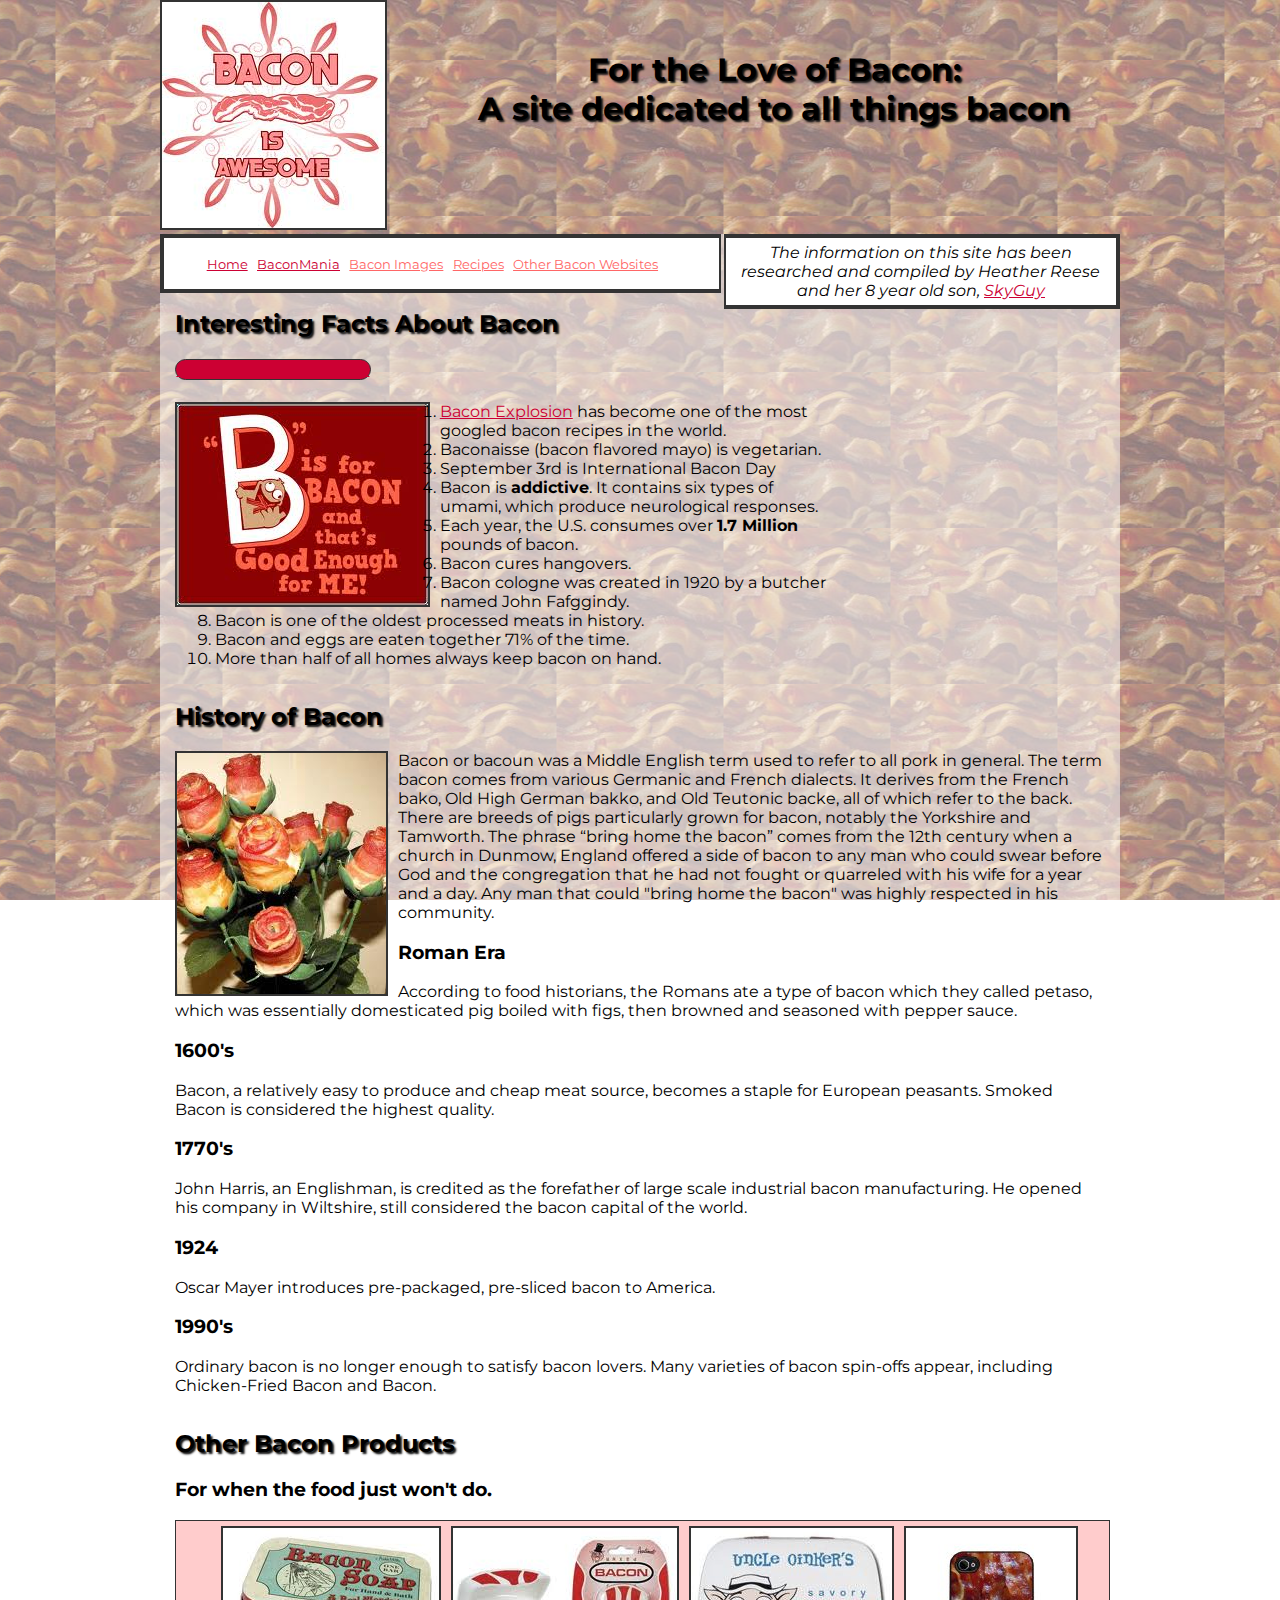
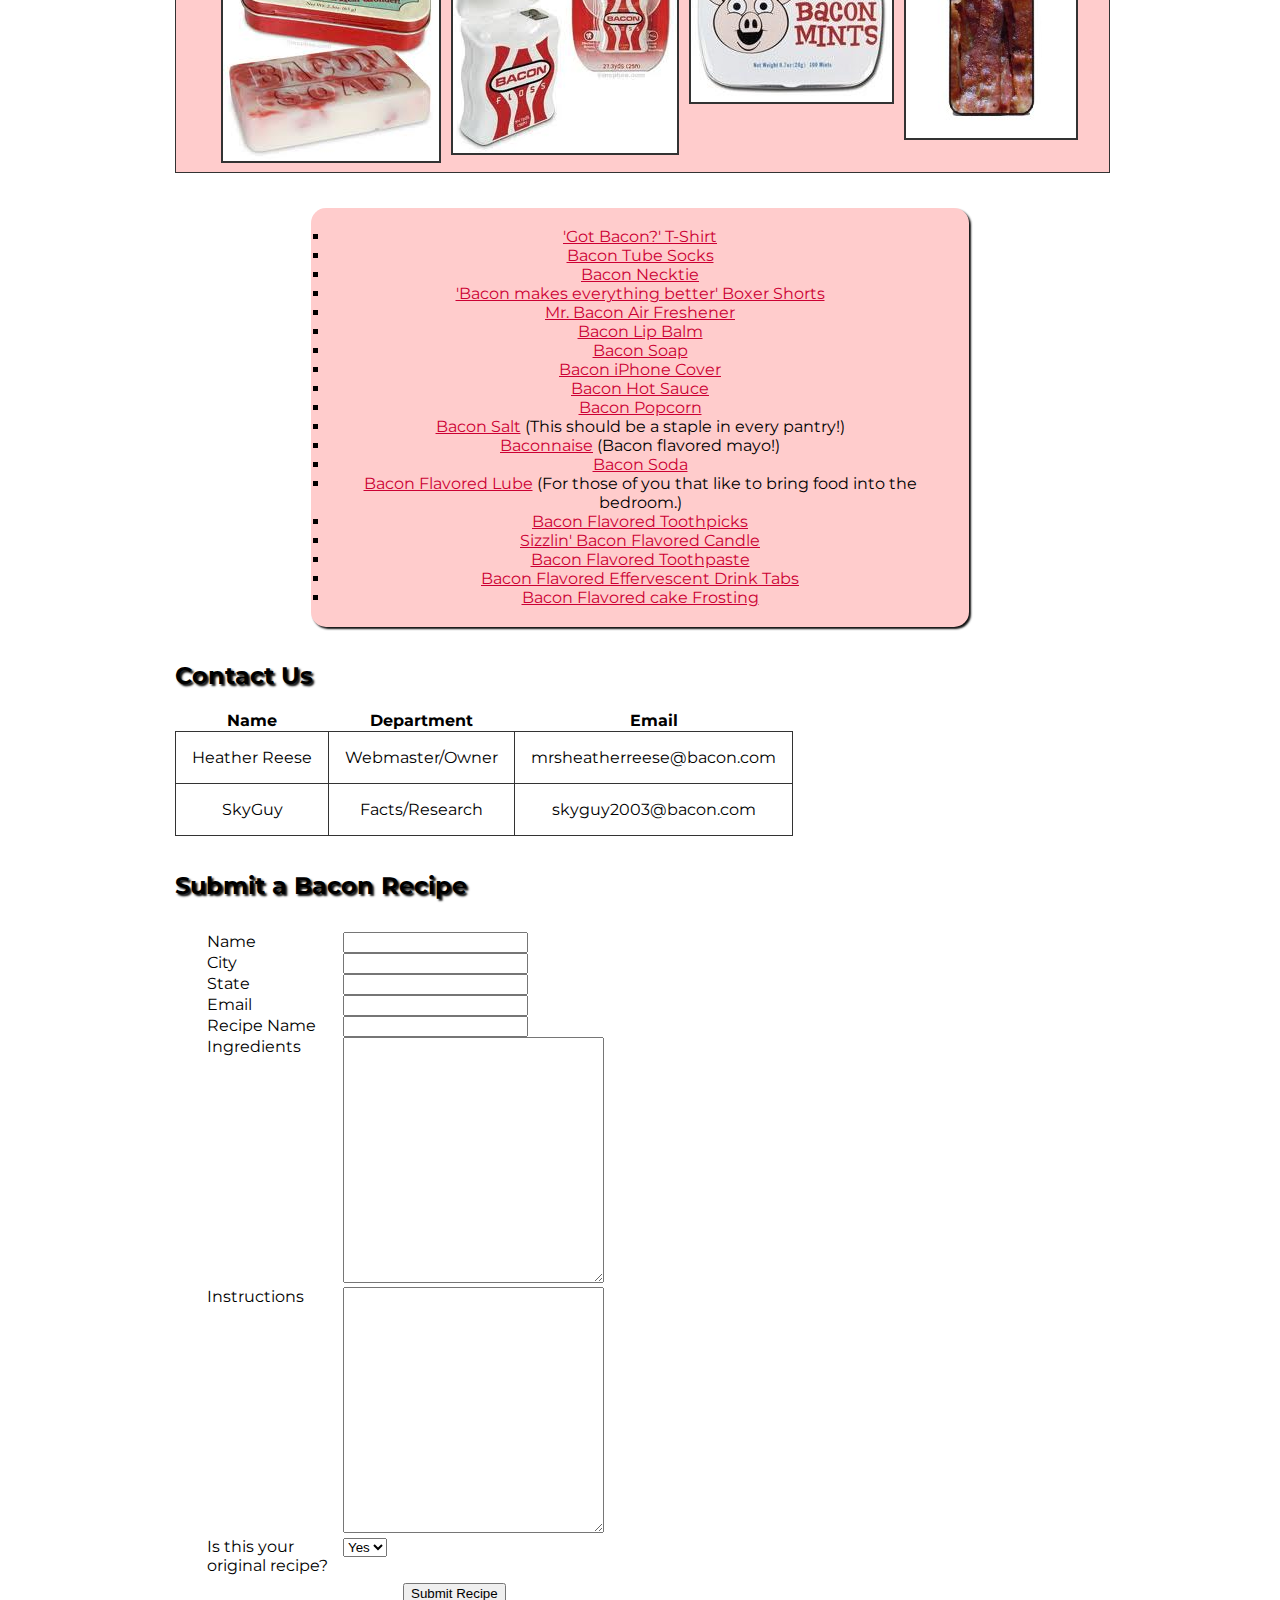
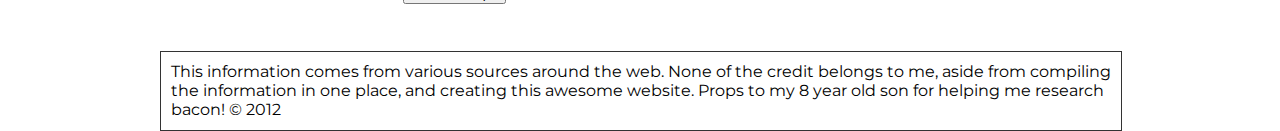
<file: index.html>
<!DOCTYPE HTML>
<html>
	<head>
		<meta name="viewport" content="width=device-width, initial-scale=1, maximum-scale=1">
		<title>For the Love of Bacon</title>
		<link rel="stylesheet" href="css/main.css">
		<link href='http://fonts.googleapis.com/css?family=Montserrat' rel='stylesheet' 			type='text/css'>
		<img src="images/baconisawesome.jpg" alt="Bacon is Awesome"> 
		<h1>For the Love of Bacon: </br>
		A site dedicated to all things bacon</h1>
	</head>

	<body>
		<section id="wrapper">
<!-- Navigational Area -->
		<section id="bar">
		<nav>
			<ul id="navbar">
				<li><a 		href="http://mrsheatherreese.github.com/bacon_reese_heather/">Home</a></li>
				<li><a href="http://mrsheatherreese.github.com/bacon_reese_heather/baconmania.html">BaconMania</a></li>
				<li><a href="">Bacon Images</a></li>
				<li><a href="">Recipes</a></li>
				<li><a href="">Other Bacon Websites</a></li>
			</ul>
		</nav>
		<aside>
			<em>The information on this site has been researched and compiled by Heather Reese and her 8 year old son, <a href="http://chroniclesofskyguy.blogspot.com/">SkyGuy</a></em>
		</aside>
		</section>
		
<!-- Section 1 - Interesting Facts About Bacon -->
	<div id="content">
	<div id="facts">
		<h2>Interesting Facts About Bacon</h2>
		<h4><a href= "http://chroniclesofskyguy.blogspot.com/">Researched by SkyGuy</a></h4>
<img id="bisforbacon" src="images/bisforbacon.jpg" alt="B is for Bacon">
		<ol>
			<li><a href="http://www.bbqaddicts.com/blog/recipes/bacon-explosion/">Bacon Explosion</a> has become one of the most googled bacon recipes in the world.</li>
			<li>Baconaisse (bacon flavored mayo) is vegetarian.</li>
			<li>September 3rd is International Bacon Day</li>
			<li>Bacon is <strong>addictive</strong>. It contains six types of umami, which produce neurological responses.</li>
			<li>Each year, the U.S. consumes over <strong>1.7 Million</strong> pounds of bacon.</li>
			<li>Bacon cures hangovers.</li>
			<li>Bacon cologne was created in 1920 by a butcher named John Fafggindy.</li>
			<li>Bacon is one of the oldest processed meats in history.</li>
			<li>Bacon and eggs are eaten together 71% of the time.</li>
			<li>More than half of all homes always keep bacon on hand.</li>
		</ol>
	</div>


<!-- Section 2 - History of Bacon -->
	<div class="section">
		<h2>History of Bacon</h2>
		<img id="baconroses" src="images/baconroses.jpg" alt="Bacon Roses">
		<p>
Bacon or bacoun was a Middle English term used to refer to all pork in general. The term bacon comes from various Germanic and French dialects. It derives from the French bako, Old High German bakko, and Old Teutonic backe, all of which refer to the back. There are breeds of pigs particularly grown for bacon, notably the Yorkshire and Tamworth.
The phrase “bring home the bacon” comes from the 12th century when a church in Dunmow, England offered a side of bacon to any man who could swear before God and the congregation that he had not fought or quarreled with his wife for a year and a day. Any man that could "bring home the bacon" was highly respected in his community.
		</p>


		<h3>Roman Era</h3>
		<p>According to food historians, the Romans ate a type of bacon which they called petaso, which was essentially domesticated pig boiled with figs, then browned and seasoned with pepper sauce.</p>
		<h3>1600's</h3>
		<p>Bacon, a relatively easy to produce and cheap meat source, becomes a staple for European peasants. Smoked Bacon is considered the highest quality.</p>
		<h3>1770's</h3>
		<p>John Harris, an Englishman, is credited as the forefather of large scale industrial bacon manufacturing. He opened his company in Wiltshire, still considered the bacon capital of the world.</p>
		<h3>1924</h3>
		<p>Oscar Mayer introduces pre-packaged, pre-sliced bacon to America.</p>
		<h3>1990's</h3>
		<p>Ordinary bacon is no longer enough to satisfy bacon lovers. Many varieties of bacon spin-offs appear, including Chicken-Fried Bacon and Bacon.</p>
	</div>

<!-- Other Bacon Products -->
	<div>
		<h2>Other Bacon Products</h2>
		<h3>For when the food just won't do.</h3>
		<ul id="gallery">
			<li class="galpic"> <a href="images/baconsoap.jpg" title="Bacon_Soap"> <img src="images/baconsoap.jpg" alt="Bacon Soap"</a> </li>
			<li class="galpic"> <a href="images/baconfloss.jpg" title="Bacon_Floss"> <img src="images/baconfloss.jpg" alt="Bacon Floss"</a> </li>
			<li class="galpic"> <a href="images/baconmints.jpg" title="Bacon_Mints"> <img src="images/baconmints.jpg" alt="Bacon Mints"</a> </li>
			<li class="galpic"> <a href="images/baconiphone.jpg" title="Bacon_iPhone Cover"> <img src="images/baconiphone.jpg" alt="Bacon iPhone Cover"</a> </li>
		</ul>
		</br>
		<ul id="purchase">
			<li><a href="http://astore.amazon.com/myhuatalmyicc-20/detail/B004J1KII0">'Got Bacon?' T-Shirt</a></li>
			<li><a href="http://astore.amazon.com/myhuatalmyicc-20/detail/B005K6SSBW">Bacon Tube Socks</a></li>
			<li><a href="http://astore.amazon.com/myhuatalmyicc-20/detail/B005QDKIF8">Bacon Necktie</a></li>
			<li><a href="http://astore.amazon.com/myhuatalmyicc-20/detail/B007S0YT7U">'Bacon makes everything better' Boxer Shorts</a></li>
			<li><a href="http://astore.amazon.com/myhuatalmyicc-20/detail/B004HPUVUS">Mr. Bacon Air Freshener</a></li>
			<li><a href="http://astore.amazon.com/myhuatalmyicc-20/detail/B00247ASKY">Bacon Lip Balm</a></li>
			<li><a href="http://astore.amazon.com/myhuatalmyicc-20/detail/B004VGRSOK">Bacon Soap</a></li>
			<li><a href="http://astore.amazon.com/myhuatalmyicc-20/detail/B006V9QY54">Bacon iPhone Cover</a></li>
			<li><a href="http://astore.amazon.com/myhuatalmyicc-20/detail/B003KRESRQ">Bacon Hot Sauce</a></li>
			<li><a href="http://astore.amazon.com/myhuatalmyicc-20/detail/B005JTMZVO">Bacon Popcorn</a></li>
			<li><a href="http://astore.amazon.com/myhuatalmyicc-20/detail/B001II480G">Bacon Salt</a> (This should be a staple in every pantry!)</li>
			<li><a href="http://astore.amazon.com/myhuatalmyicc-20/detail/B002HQNCBO">Baconnaise</a> (Bacon flavored mayo!)</li>
			<li><a href="http://astore.amazon.com/myhuatalmyicc-20/detail/B005GCBWVI">Bacon Soda</a></li>
			<li><a href="http://astore.amazon.com/myhuatalmyicc-20/detail/B007BFXSWY?_encoding=UTF8&adultConfirmation=827290135">Bacon Flavored Lube</a> (For those of you that like to bring food into the bedroom.)</li>
			<li><a href="http://astore.amazon.com/myhuatalmyicc-20/detail/B000VF5UYU">Bacon Flavored Toothpicks</a></li>
			<li><a href="http://astore.amazon.com/myhuatalmyicc-20/detail/B005XO7HTK"> Sizzlin' Bacon Flavored Candle</a></li>
			<li><a href="http://astore.amazon.com/myhuatalmyicc-20/detail/B004MBNK5K">Bacon Flavored Toothpaste</a></li>
			<li><a href= "http://astore.amazon.com/myhuatalmyicc-20/detail/B004BY19EC">Bacon Flavored Effervescent Drink Tabs</a></li>
			<li><a href= "http://astore.amazon.com/myhuatalmyicc-20/detail/B005RD7AYY">Bacon Flavored cake Frosting</a></li>
		</ul>
		</div>
	<h2>Contact Us</h2>	
	<table>
		<tr>
			<th>Name</th>
			<th>Department</th>
			<th>Email</th>
		</tr>	
		<tr>
			<td>Heather Reese</td>
			<td>Webmaster/Owner</td>
			<td>mrsheatherreese@bacon.com</td>
		</tr>	
		<tr>
			<td>SkyGuy</td>
			<td>Facts/Research</td>
			<td>skyguy2003@bacon.com</td>
		</tr>
	</table>
	
	<h2>Submit a Bacon Recipe</h2>
	<form method="post" action="mailto:mrsheatherreese@bacon.com">
	
		<div>
			<label for="name">Name</label>
			<input type="text" name="name" id="name"/>
		</div>
		
		<div>
			<label for="city">City</label>
			<input type="text" name="city" id="city"/>
		</div>
		
		<div>
			<label for="state">State</label>
			<input type="text" name="state" id="state"/>
		</div>
		
		<div>
			<label for="email">Email</label>
			<input type="text" name="email" id="email"/>
		</div>
		
		<div>
			<label for="recipe_name">Recipe Name</label>
			<input type="text" name="recipe_name" id="recipe_name"/>
		</div>
		
		<div>
			<label for="ingredients">Ingredients</label>
			<textarea rows="15" cols="30" name="ingredients" id="ingredients"></textarea>
		</div>
		
		<div>
			<label for="instructions">Instructions</label>
			<textarea rows="15" cols="30" name="instructions" 			id="instructions"></textarea>
		</div>
		
		<div>
			<label for="permission">Is this your original recipe?</label>
			<select name="permission" id="permission">
			<option>Yes</option>
			<option>No</option>
			</select>
		</div>
		
		<div>
		<button type="submit" name="submit" class="button">Submit Recipe</button>
		</div>
		
	</form>
	</div>
	</body>
	<footer>
This information comes from various sources around the web. None of the credit belongs to me, aside from compiling the information in one place, and creating this awesome website. Props to my 8 year old son for helping me research bacon! &copy; 2012
	</footer>
</html>
</file>
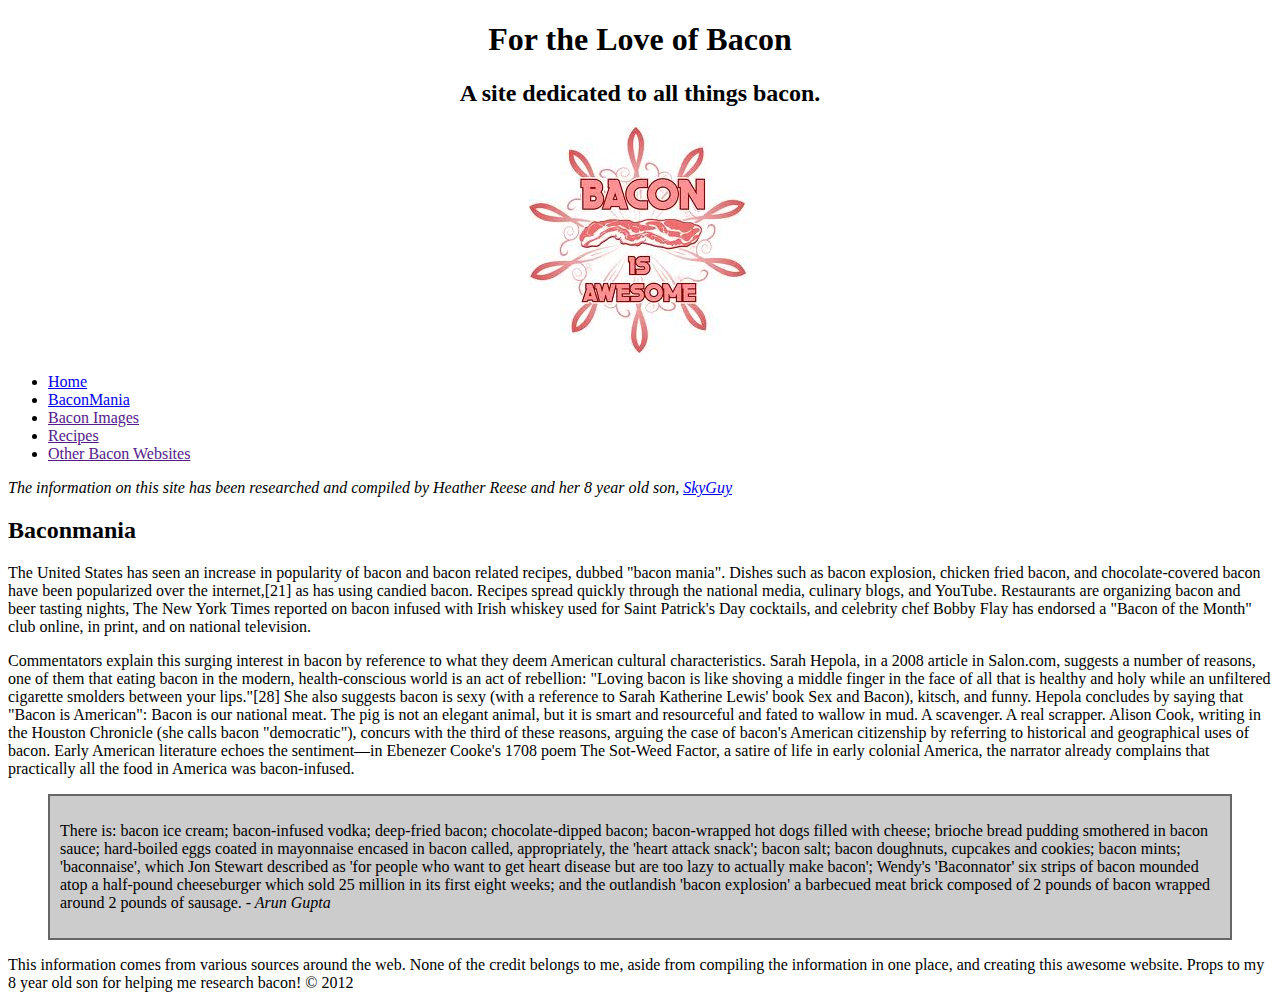
<file: baconmania.html>
<!DOCTYPE HTML>
<html>
<header>
<title>For the Love of Bacon</title>
<center><h1>For the Love of Bacon</h1>
<h2>A site dedicated to all things bacon.</h2>
<img src= "images/baconisawesome.jpg"> </center>
</header>
<!-- Navigational Area -->
<nav>
<ul>
<li><a href= "http://mrsheatherreese.github.com/bacon_reese_heather/">Home</a></li>
<li><a href= "http://mrsheatherreese.github.com/bacon_reese_heather/baconmania.html">BaconMania</a></li>
<li><a href= "">Bacon Images</a></li>
<li><a href= "">Recipes</a></li>
<li><a href= "">Other Bacon Websites</a></li>
</ul>
</nav>
<aside><em>The information on this site has been researched and compiled by Heather Reese and her 8 year old son, <a href= http://chroniclesofskyguy.blogspot.com/">SkyGuy</a></em></aside>
<body>
<h2>Baconmania</h2>
<p>The United States has seen an increase in popularity of bacon and bacon related recipes, dubbed "bacon mania". Dishes such as bacon explosion, chicken fried bacon, and chocolate-covered bacon have been popularized over the internet,[21] as has using candied bacon. Recipes spread quickly through the national media, culinary blogs, and YouTube. Restaurants are organizing bacon and beer tasting nights, The New York Times reported on bacon infused with Irish whiskey used for Saint Patrick's Day cocktails, and celebrity chef Bobby Flay has endorsed a "Bacon of the Month" club online, in print, and on national television.</p>
<p>Commentators explain this surging interest in bacon by reference to what they deem American cultural characteristics. Sarah Hepola, in a 2008 article in Salon.com, suggests a number of reasons, one of them that eating bacon in the modern, health-conscious world is an act of rebellion: "Loving bacon is like shoving a middle finger in the face of all that is healthy and holy while an unfiltered cigarette smolders between your lips."[28] She also suggests bacon is sexy (with a reference to Sarah Katherine Lewis' book Sex and Bacon), kitsch, and funny. Hepola concludes by saying that "Bacon is American":
Bacon is our national meat. The pig is not an elegant animal, but it is smart and resourceful and fated to wallow in mud. A scavenger. A real scrapper.
Alison Cook, writing in the Houston Chronicle (she calls bacon "democratic"), concurs with the third of these reasons, arguing the case of bacon's American citizenship by referring to historical and geographical uses of bacon. Early American literature echoes the sentiment—in Ebenezer Cooke's 1708 poem The Sot-Weed Factor, a satire of life in early colonial America, the narrator already complains that practically all the food in America was bacon-infused.</p>

<blockquote style="border: 2px solid #666; padding: 10px; background-color: #ccc;"><p>There is: bacon ice cream; bacon-infused vodka; deep-fried bacon; chocolate-dipped bacon; bacon-wrapped hot dogs filled with cheese; brioche bread pudding smothered in bacon sauce; hard-boiled eggs coated in mayonnaise encased in bacon called, appropriately, the 'heart attack snack'; bacon salt; bacon doughnuts, cupcakes and cookies; bacon mints; 'baconnaise', which Jon Stewart described as 'for people who want to get heart disease but are too lazy to actually make bacon'; Wendy's 'Baconnator' six strips of bacon mounded atop a half-pound cheeseburger which sold 25 million in its first eight weeks; and the outlandish 'bacon explosion' a barbecued meat brick composed of 2 pounds of bacon wrapped around 2 pounds of sausage.

<em>&dash; Arun Gupta</em></p></blockquote>
</body>
<footer>This information comes from various sources around the web. None of the credit belongs to me, aside from compiling the information in one place, and creating this awesome website. Props to my 8 year old son for helping me research bacon! &copy; 2012
</footer>
</file>
<file: css/main.css>
head img{
	float: left;
	max-width: 100%;
}

h1{
	font-family: 'Montserrat', sans-serif;
	float: right;
	text-shadow: 2px 2px 2px #111;
	text-align: center;
	margin-right: 5.2083333333333%; /*50px*/
	margin-top: 5.2083333333333%; /*50px*/
}

body{
	margin: 0 auto;
	max-width: 960px;
	background-image: url("../images/bacon2.jpg");
	background-attachment: fixed;
	background-position: center center;
	background-repeat: repeat;
	font-family: 'Montserrat', sans-serif;
	font: 100%/1.5;
}

nav{
	width: 57.8125%; /*555px*/
	float: left;
	border-top: 4px solid #333;
	border-left: 4px solid #333;
	border-bottom: 4px solid #333;
	border-right: 2px solid #333;
	height: 5.729166666667%; /*55px*/
	background-color: #fff;
}

#bar{
	max-width: 100%;
}
#navbar li{
	font-family: 'Montserrat', sans-serif;
	font-size: 83%;
	display: inline;
	text-align: center;
	padding: 0.520833333333%; /*5px*/
}

aside{
	float: left;
	width: 39.583333333333%; /*380px*/
	border-top: 4px solid #333;
	border-left: 2px solid #333;
	border-bottom: 4px solid #333;
	border-right: 4px solid #333;
	height: 5.729166666667%; /*55px*/
	background-color: #fff;
	text-align: center;
	padding: 0.520833333333%; /*5px*/
	font-size: 100%;
	margin-left: 3px;
}

img{
	border: 2px solid #333;
	max-width: 100%;
}

h2{
	font-family: 'Montserrat', sans-serif;
	float: none;
	padding-top: 1.5625%; /*15px/960*/
	text-shadow: 2px 2px 2px #111;
	width: 100%;
}

h3{
	font-family: 'Montserrat', sans-serif;
}

h4{
	font-family: 'Montserrat', sans-serif;
	width: 20.833333333333%; /*200px*/
	text-align: center;
	background-color: #c03;
	border: 1px solid #333;
	border-radius: 15px;
}

#bisforbacon{
	float: left;
	margin-right: 1.051666666667%; /*10px/960*/
	max-width: 100%;
}

ol{
	-moz-column-count: 3;
	-moz-column-gap: 30px;
	width: 66%;
}	
	
#baconroses{
	float: left;
	margin-right: 1.051666666667%; /*10px/960*/
	max-width: 100%;
}	

#content{
	background-color: rgba(255,255,255,0.5);
	padding: 1.5625%; /*15px/960*/
}

span{
	border: 1px solid #333;
	background-color: #fff;
	padding-right: 1.5625%; /*15px/906*/
}

#gallery{
	width: 93.75%; /*900px*/
	border: 1px solid #333;
	background: #fcc;
	list-style-type: none;
	overflow: hidden;
	padding-right: 2.285714285714%; /*20px/875*/
}

.galpic{
	float: left;
	display: block;
	margin: 0.571428571429%; /*5px/875*/
	max-width: 100%;
}

#purchase{
	width: 66.66%; /* 600px */
	margin: 0 auto;
	text-align: center;
	background: #fcc;
	border-radius: 15px;
	padding: 2.083333333333%; /*20px*/
	box-shadow: 2px 2px 2px #111;
	list-style-type: square;
}

table{
	border-collapse: collapse;
}

td{
	border: 1px solid #333;
	text-align: center;
	padding: 1em;
	background-color: white;
}

th{
	text-align: center;
}

label{
	width: 8em;
	float: left;
	text-align: left;
	margin-right: 0.5em;
	display: inline;
}

textarea{
	overflow: scroll;
}

.button
{
	margin-left: 4.5em;
	margin-top: 2em;
} 

form{
	margin: 2em;
}
a:link{
	color: #c03;
}

a:visited{
	color: #f66;
}

a:hover{
	color: #633;
}

a:active{
	color: #6c9;
}

footer{
	border: 1px solid #333;
	background-color: #fff;
	padding: 1.063829787234%; /*10px/940*/
	width: 97.916666666667%; /*940px/960*/
}

/*Media Queries--------------------------------------------------------*/

	/*Tablet Portrait size to standard 960 (devices and browsers*/
	@media screen and (min-width: 768px) and (max-width:959px){
		nav {margin-bottom: 1.051666666667%; /*10px/960*/}
		aside {margin-bottom: 1.051666666667%; /*10px/960*/}
		aside {float: right;}
		h4 {display: none;}
		#bisforbacon {float: left;}
	}
	
	/*Mobile Landscape to Tablet Portrait (devices and browsers)*/
	@media only screen and (min-width: 480px) and (max-width: 767px){
		nav {margin-bottom: 1.051666666667%; /*10px/960*/}
		aside {margin-bottom: 1.051666666667%; /*10px/960*/}
		body {width: 90%;}
		h4 {display: none;}
	}
	
	/*Mobile Portrait size to landscape devices and browsers*/
	@media only screen and (max-width: 479px){
		nav {margin-bottom: 1.051666666667%; /*10px/960*/}
		aside {margin-bottom: 1.051666666667%; /*10px/960*/}
		body {width: 90%;}
		body {background-color: #ffffff;}
		h4 {display: none;}
		ol {-moz-column-count: 1;}
		img {display: none;}
	}
</file>
